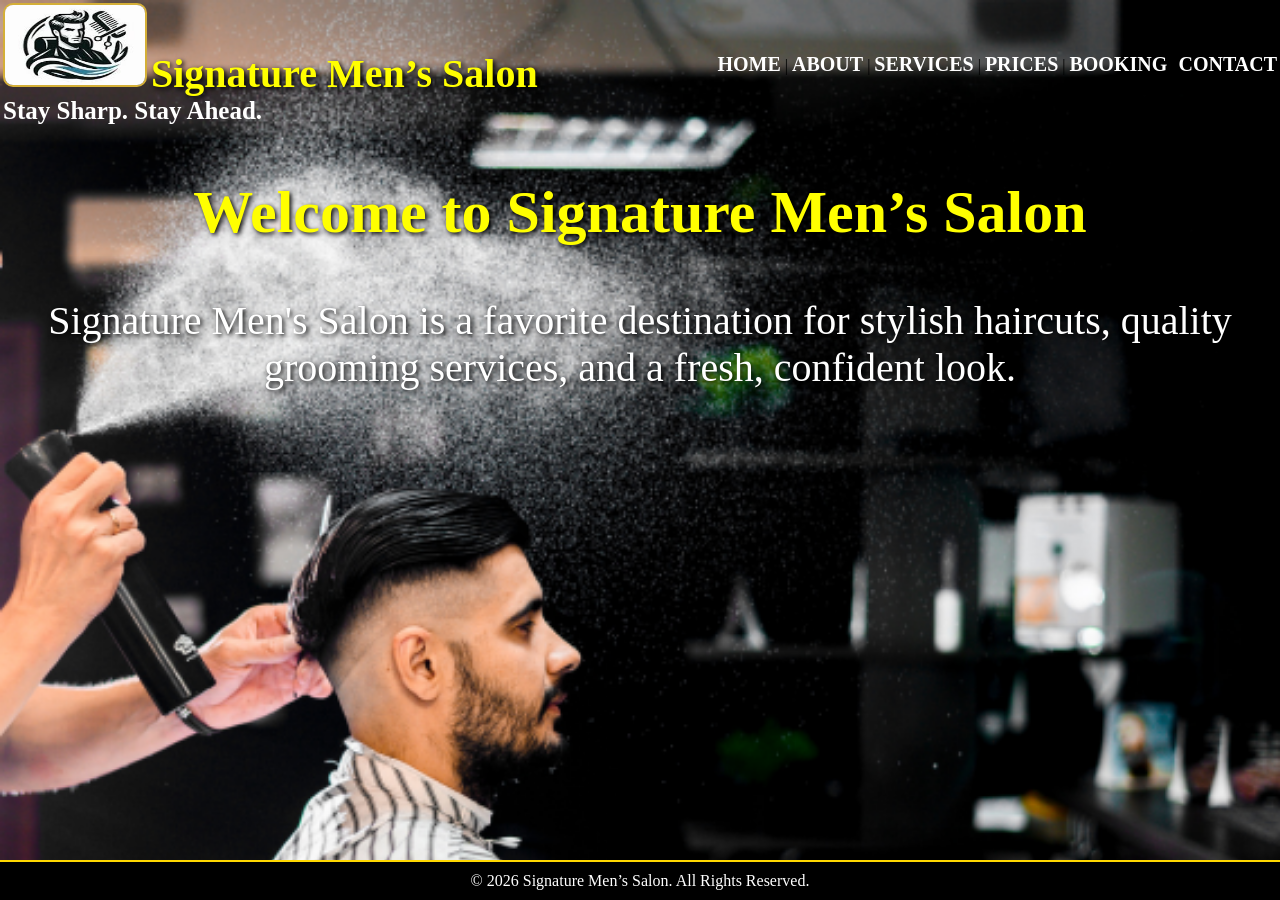
<file: index.html>
<!DOCTYPE html>   
<html lang="en">  

<head>
<meta charset="UTF-8">
<meta name="viewport" content="width=device-width, initial-scale=1.0">

<title>Signature Men’s Salon</title>  

<link rel="stylesheet" href="d.css"> 

<style>
a {
    color: white;
    text-decoration: none;
    font-weight: bold;
    font-size: 20px;
}

h1 {
    font-family: "Monotype Corsiva";
    font-size: 60px;
    text-align: center;
    color: yellow;
    text-shadow: 2px 2px 5px black;
}

p {
    font-size: 40px;
    color: white;
    text-align: center;
    font-family: "Monotype Corsiva";
    text-shadow: 2px 2px 5px black;
}
</style>

</head>

<body>
<div style="flex:1;">

<table width="100%">
<tr>
<td>
<img src="2.jpg" width="140" height="80">  

<span style="color:yellow; font-size:40px; font-weight:bold;text-shadow: 2px 2px 5px black;"> Signature Men’s Salon</span>        
<br> 

<span style="font-size:25px; font-weight:bold; color:white;"> Stay Sharp. Stay Ahead.</span>
</td>

<td align="right">
<a href="index.html">HOME</a>  |
<a href="a.html">ABOUT</a> |
<a href="s.html">SERVICES</a>  |
<a href="p.html">PRICES</a>  |
<a href="o.html">BOOKING</a> |
<a href="c.html">CONTACT</a>
</td>

</tr>
</table>

<section>   
            
<h1>Welcome to Signature Men’s Salon</h1>


<p> Signature Men's Salon is a favorite destination for stylish haircuts, quality grooming services, and a fresh, confident look. </p>

</section>

</div>
   
<footer style="background-color:black; color:white; text-align:center; padding:10px; border-top:2px solid #FFD700;">
    © 2026 Signature Men’s Salon. All Rights Reserved.
</footer>   

</body>
</html>
</file>
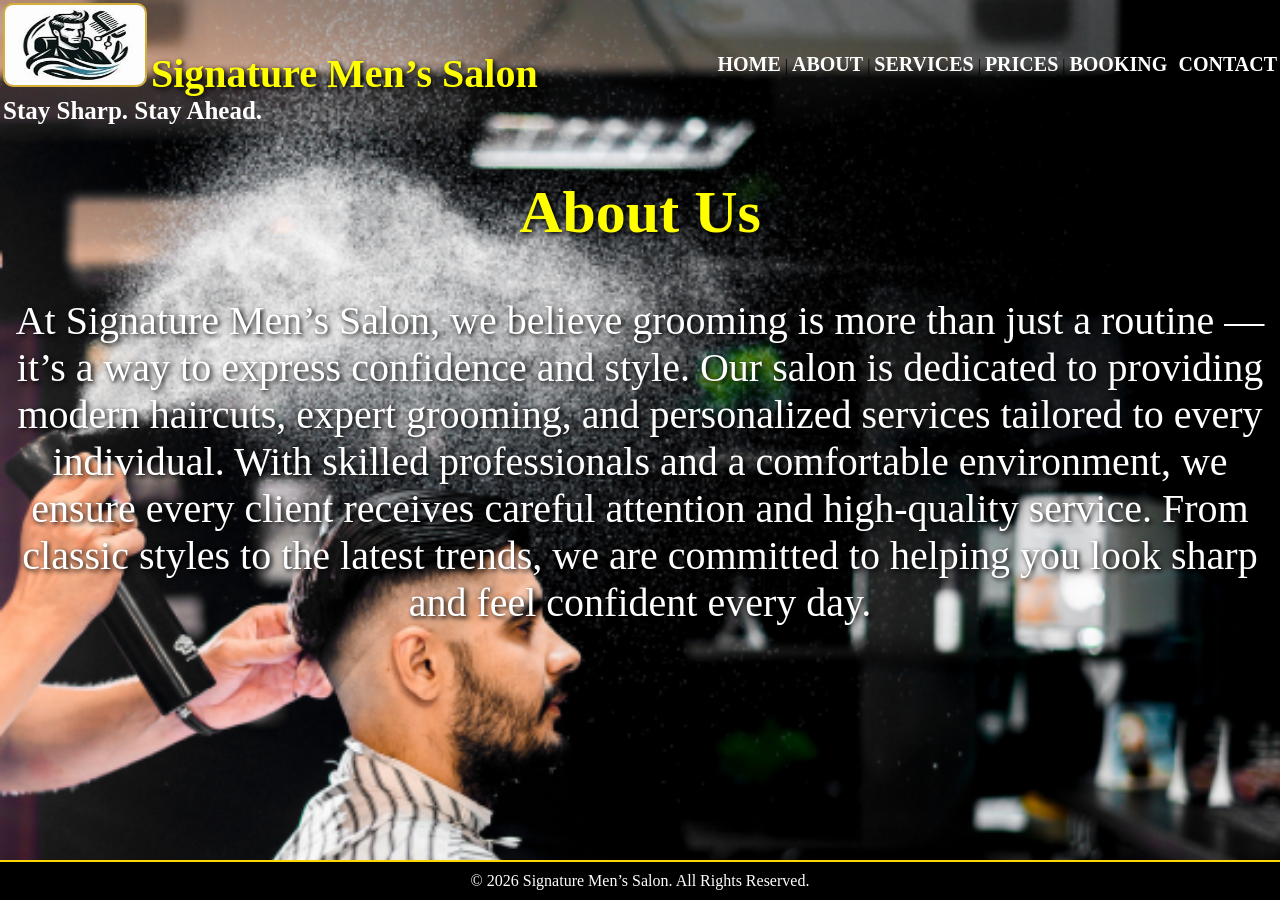
<file: a.html>
<!DOCTYPE html>   
<html lang="en">  

<head>
<meta charset="UTF-8">
<meta name="viewport" content="width=device-width, initial-scale=1.0">

<title>Signature Men’s Salon</title>  

<link rel="stylesheet" href="d.css"> 

<style>
a {
    color: white;
    text-decoration: none;
    font-weight: bold;
    font-size: 20px;
}

h1 {
    font-family: "Monotype Corsiva";
    font-size: 60px;
    text-align: center;
    color: yellow;
    text-shadow: 2px 2px 5px black;
}

p {
    font-size: 40px;
    color: white;
    text-align: center;
    font-family: "Monotype Corsiva";
    text-shadow: 2px 2px 5px black;
}
</style>

</head>

<body>
<div>

<table width="100%">
<tr>
<td>
<img src="2.jpg" width="140" height="80">  

<span style="color:yellow; font-size:40px; font-weight:bold;text-shadow: 2px 2px 5px black;"> Signature Men’s Salon</span>        
<br> 

<span style="font-size:25px; font-weight:bold; color:white;"> Stay Sharp. Stay Ahead.</span>
</td>

<td align="right">
<a href="index.html">HOME</a>  |
<a href="a.html">ABOUT</a> |
<a href="s.html">SERVICES</a>  |
<a href="p.html">PRICES</a>  |
<a href="o.html">BOOKING</a> |
<a href="c.html">CONTACT</a>
</td>

</tr>
</table>

<section>   
<h1>About Us</h1>

<p>  At Signature Men’s Salon, we believe grooming is more than just a routine — it’s a way to express confidence and style. Our salon is dedicated to providing modern haircuts, expert grooming, and personalized services tailored to every individual.

With skilled professionals and a comfortable environment, we ensure every client receives careful attention and high-quality service. From classic styles to the latest trends, we are committed to helping you look sharp and feel confident every day. </p>

</section>

</div>
   
<footer style="background-color:black; color:white; text-align:center; padding:10px; border-top:2px solid #FFD700;">
    © 2026 Signature Men’s Salon. All Rights Reserved.
</footer>   

</body>
</html>
</file>
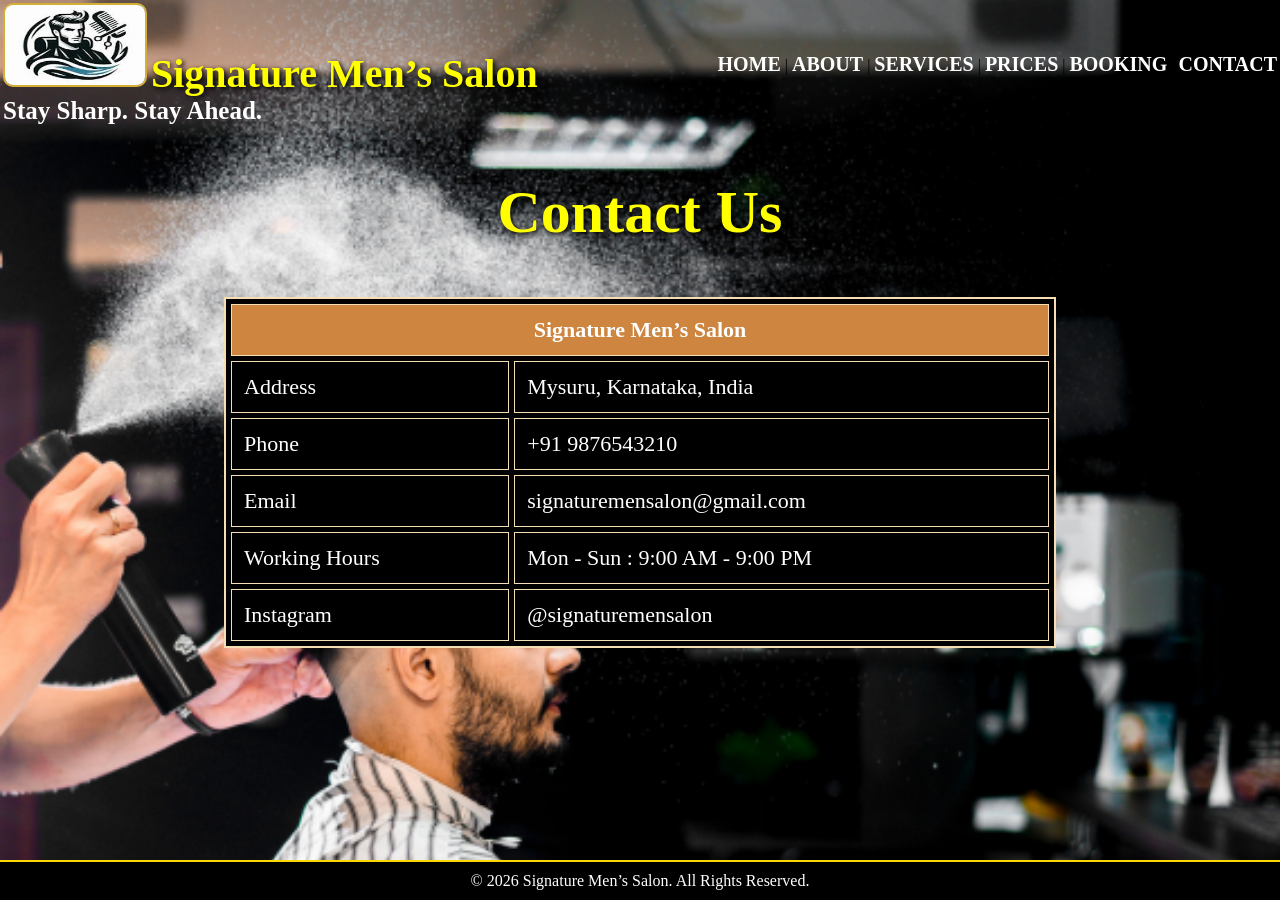
<file: c.html>
<!DOCTYPE html>   
<html lang="en">  

<head>
<meta charset="UTF-8">
<meta name="viewport" content="width=device-width, initial-scale=1.0">

<title>Signature Men’s Salon</title>  

<link rel="stylesheet" href="d.css"> 

<style>
a {
    color: white;
    text-decoration: none;
    font-weight: bold;
    font-size: 20px;
}

h1 {
    font-family: "Monotype Corsiva";
    font-size: 60px;
    text-align: center;
    color: yellow;
    text-shadow: 2px 2px 5px black;
}

</style>

</head>

<body>
<div>

<table width="100%">
<tr>
<td>
<img src="2.jpg" width="140" height="80">  

<span style="color:yellow; font-size:40px; font-weight:bold;text-shadow: 2px 2px 5px black;"> Signature Men’s Salon</span>        
<br> 

<span style="font-size:25px; font-weight:bold; color:white;"> Stay Sharp. Stay Ahead.</span>
</td>

<td align="right">
<a href="index.html">HOME</a>  |
<a href="a.html">ABOUT</a> |
<a href="s.html">SERVICES</a>  |
<a href="p.html">PRICES</a>  |
<a href="o.html">BOOKING</a> |
<a href="c.html">CONTACT</a>
</td>

</tr>
</table>
   
<section>
<center>
    <h1>Contact Us</h1>

<table width="65%" border="2" bordercolor="wheat" bgcolor="black" 
cellpadding="12" cellspacing="5"
style="font-size:22px; color:white;">

<tr bgcolor="Peru">
<th colspan="2" style="color:white;">
Signature Men’s Salon
</th>
</tr>

<tr>
<td>Address</td>
<td>Mysuru, Karnataka, India</td>
</tr>

<tr>
<td>Phone</td>
<td>+91 9876543210</td>
</tr>

<tr>
<td>Email</td>
<td>signaturemensalon@gmail.com</td>
</tr>

<tr>
<td>Working Hours</td>
<td>Mon - Sun : 9:00 AM - 9:00 PM</td>
</tr>

<tr>
<td>Instagram</td>
<td>@signaturemensalon</td>
</tr>

</table>
</center>
</section>
</div>
   
<footer style="background-color:black; color:white; text-align:center; padding:10px; border-top:2px solid #FFD700;">
    © 2026 Signature Men’s Salon. All Rights Reserved.
</footer>   

</body>
</html>
</file>
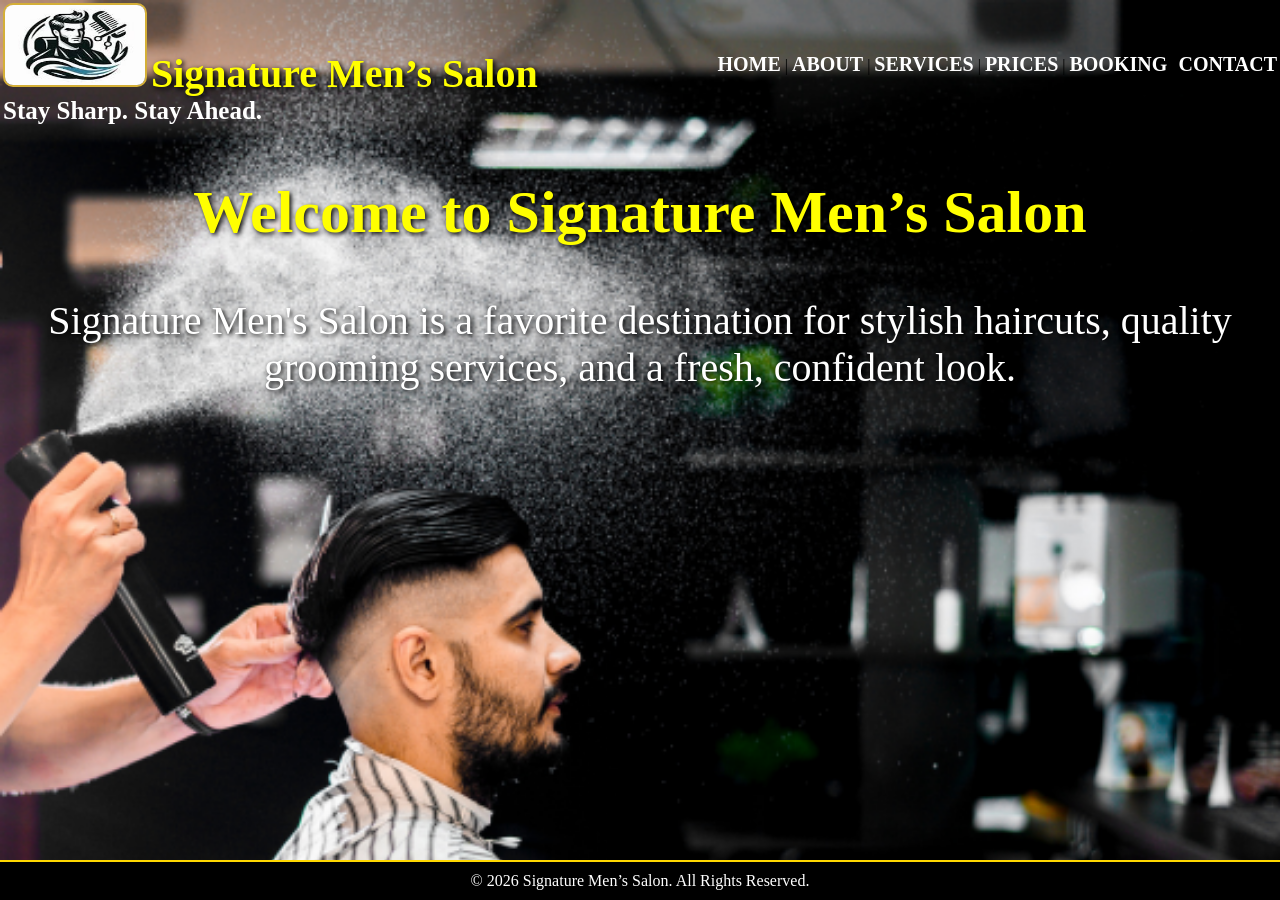
<file: i.html>
<!DOCTYPE html>   
<html lang="en">  

<head>
<meta charset="UTF-8">
<meta name="viewport" content="width=device-width, initial-scale=1.0">

<title>Signature Men’s Salon</title>  

<link rel="stylesheet" href="d.css"> 

<style>
a {
    color: white;
    text-decoration: none;
    font-weight: bold;
    font-size: 20px;
}

h1 {
    font-family: "Monotype Corsiva";
    font-size: 60px;
    text-align: center;
    color: yellow;
    text-shadow: 2px 2px 5px black;
}

p {
    font-size: 40px;
    color: white;
    text-align: center;
    font-family: "Monotype Corsiva";
    text-shadow: 2px 2px 5px black;
}
</style>

</head>

<body>
<div style="flex:1;">

<table width="100%">
<tr>
<td>
<img src="2.jpg" width="140" height="80">  

<span style="color:yellow; font-size:40px; font-weight:bold;text-shadow: 2px 2px 5px black;"> Signature Men’s Salon</span>        
<br> 

<span style="font-size:25px; font-weight:bold; color:white;"> Stay Sharp. Stay Ahead.</span>
</td>

<td align="right">
<a href="i.html">HOME</a>  |
<a href="a.html">ABOUT</a> |
<a href="s.html">SERVICES</a>  |
<a href="p.html">PRICES</a>  |
<a href="o.html">BOOKING</a> |
<a href="c.html">CONTACT</a>
</td>

</tr>
</table>

<section>   
            
<h1>Welcome to Signature Men’s Salon</h1>


<p> Signature Men's Salon is a favorite destination for stylish haircuts, quality grooming services, and a fresh, confident look. </p>

</section>

</div>
   
<footer style="background-color:black; color:white; text-align:center; padding:10px; border-top:2px solid #FFD700;">
    © 2026 Signature Men’s Salon. All Rights Reserved.
</footer>   

</body>
</html>
</file>
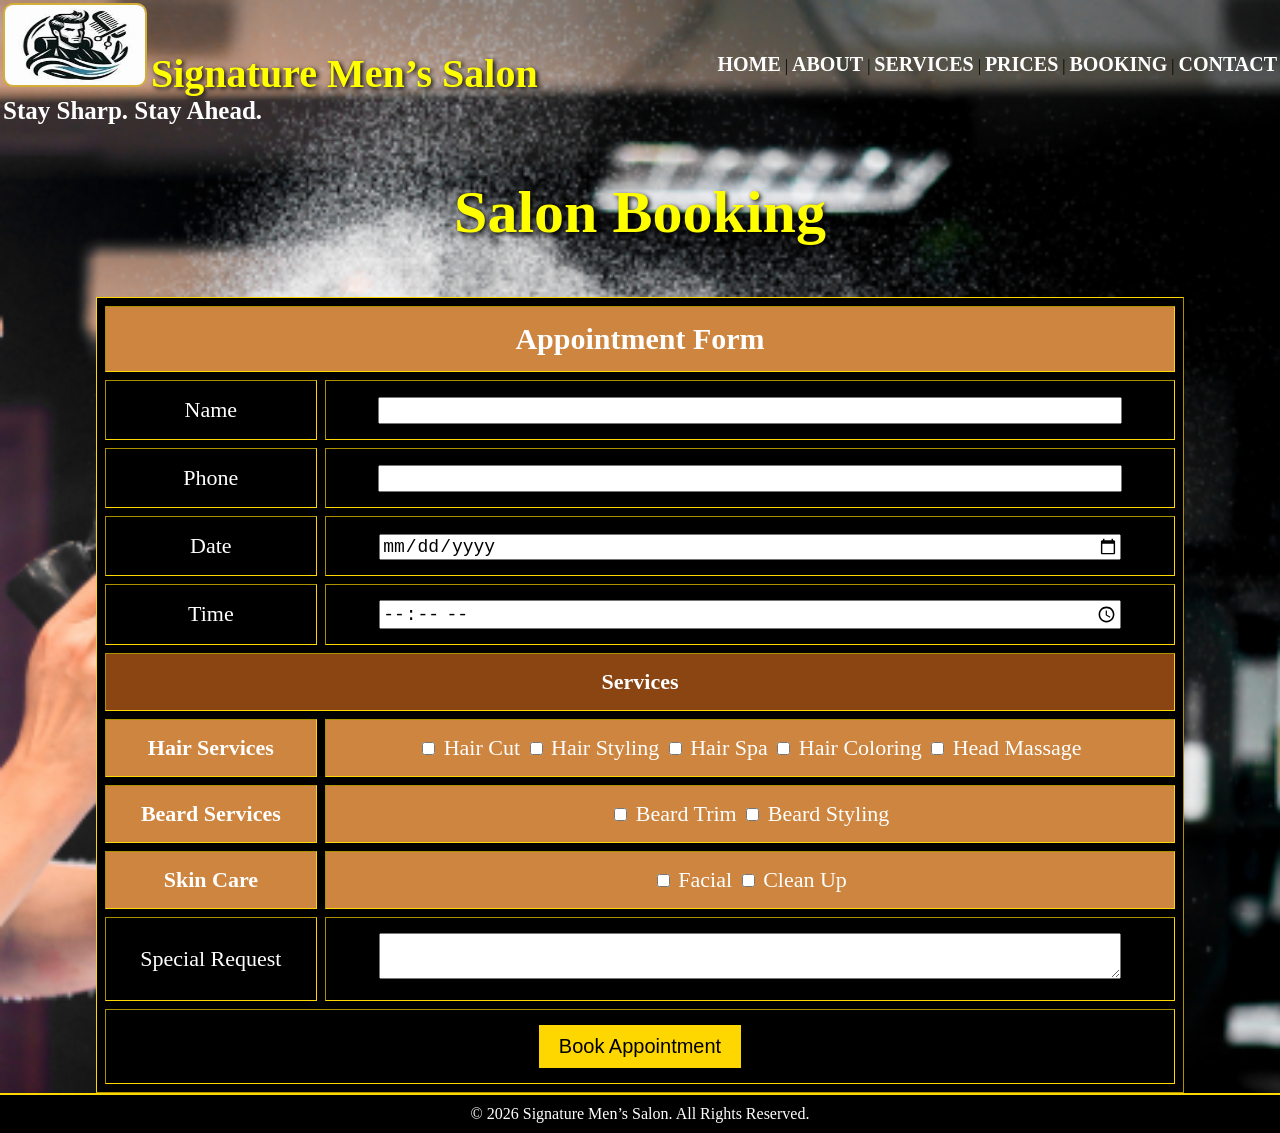
<file: o.html>
<!DOCTYPE html>   
<html lang="en">  

<head>
<meta charset="UTF-8">
<meta name="viewport" content="width=device-width, initial-scale=1.0">

<title>Signature Men’s Salon</title>  

<link rel="stylesheet" href="d.css"> 

<style>
a {
    color: white;
    text-decoration: none;
    font-weight: bold;
    font-size: 20px;
}

h1 {
    font-family: "Monotype Corsiva";
    font-size: 60px;
    text-align: center;
    color: yellow;
    text-shadow: 2px 2px 5px black;
}

</style>

</head>

<body>
<div>

<table width="100%">
<tr>
<td>
<img src="2.jpg" width="140" height="80">  

<span style="color:yellow; font-size:40px; font-weight:bold;text-shadow: 2px 2px 5px black;"> Signature Men’s Salon</span>        
<br> 

<span style="font-size:25px; font-weight:bold; color:white;"> Stay Sharp. Stay Ahead.</span>
</td>

<td align="right">
<a href="index.html">HOME</a>  |
<a href="a.html">ABOUT</a> |
<a href="s.html">SERVICES</a>  |
<a href="p.html">PRICES</a>  |
<a href="o.html">BOOKING</a> |
<a href="c.html">CONTACT</a>
</td>

</tr>
</table>
   
<section>  
<h1>Salon Booking</h1>

<form action="su.html" method="get">

<table border="1" cellspacing="8" cellpadding="15" align="center"
style="width:85%; color:white; border-color:#FFD700; text-align:center; background-color:black; font-size:22px;">

<tr style="background-color:#CD853F;">
<th colspan="2" style="font-size:30px;">Appointment Form</th>
</tr>

<tr>
<td>Name</td>
<td><input type="text" name="name" required style="width:90%; font-size:18px;"></td>
</tr>

<tr>
<td>Phone</td>
<td><input type="tel" name="phone" pattern="[0-9]{10}" required style="width:90%; font-size:18px;"></td>
</tr>

<tr>
<td>Date</td>
<td><input type="date" name="date" required style="width:90%; font-size:18px;"></td>
</tr>

<tr>
<td>Time</td>
<td><input type="time" name="time" required style="width:90%; font-size:18px;"></td>
</tr>

<tr style="background-color:#8B4513;">
<th colspan="2"> Services</th>
</tr>

<tr style="background-color:#CD853F;">
<td><b>Hair Services</b></td>
<td colspan="2"><input type="checkbox" name="haircut"> Hair Cut
<input type="checkbox" name="hairstyling"> Hair Styling 
<input type="checkbox" name="hairspa"> Hair Spa 
<input type="checkbox" name="haircolor"> Hair Coloring 
<input type="checkbox" name="massage"> Head Massage</td>
</tr>

<tr style="background-color:#CD853F;">
<td><b>Beard Services</b></td>
<td><input type="checkbox" name="beardtrim"> Beard Trim 
<input type="checkbox" name="beardstyle"> Beard Styling</td>
</tr>

<tr style="background-color:#CD853F;">
<td><b>Skin Care</b></td>
<td><input type="checkbox" name="facial"> Facial
<input type="checkbox" name="cleanup"> Clean Up</td>
</tr>

<tr>
<td>Special Request</td>
<td><textarea name="request" style="width:90%; font-size:18px;"></textarea></td>
</tr>

<tr>
<td colspan="2">
<button type="submit" style="padding:10px 20px; font-size:20px; background-color:#FFD700; border:none;">
Book Appointment
</button>
</td>
</tr>

</table>

</form>
</section>
</div>
<footer style="background-color:black; color:white; text-align:center; padding:10px; border-top:2px solid #FFD700;">
    © 2026 Signature Men’s Salon. All Rights Reserved.
</footer>   

</body>
</html>
</file>
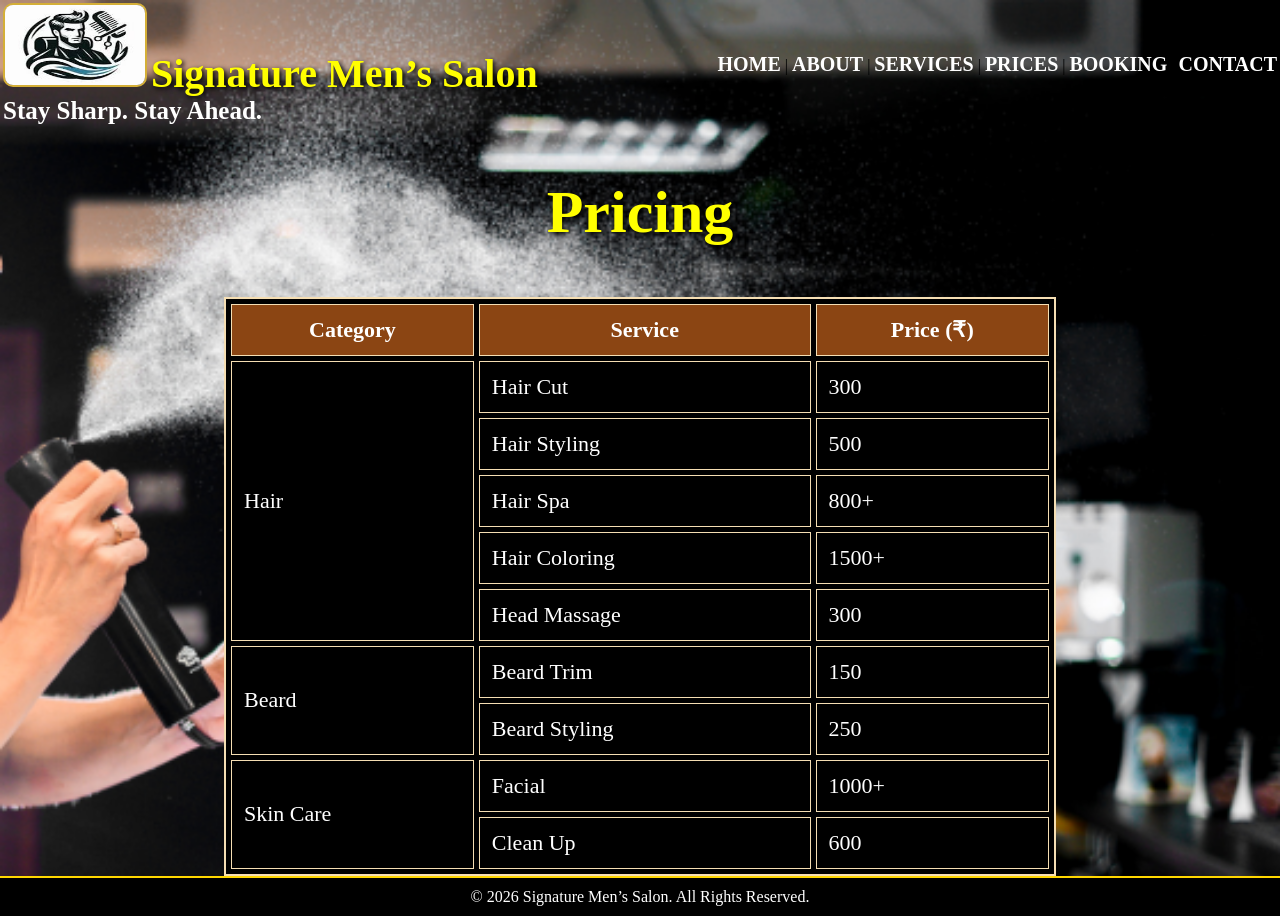
<file: p.html>
<!DOCTYPE html>   
<html lang="en">  

<head>
<meta charset="UTF-8">
<meta name="viewport" content="width=device-width, initial-scale=1.0">

<title>Signature Men’s Salon</title>  

<link rel="stylesheet" href="d.css"> 

<style>
a {
    color: white;
    text-decoration: none;
    font-weight: bold;
    font-size: 20px;
}

h1 {
    font-family: "Monotype Corsiva";
    font-size: 60px;
    text-align: center;
    color: yellow;
    text-shadow: 2px 2px 5px black;
}

</style>

</head>

<body>
<div>

<table width="100%">
<tr>
<td>
<img src="2.jpg" width="140" height="80">  

<span style="color:yellow; font-size:40px; font-weight:bold;text-shadow: 2px 2px 5px black;"> Signature Men’s Salon</span>        
<br> 

<span style="font-size:25px; font-weight:bold; color:white;"> Stay Sharp. Stay Ahead.</span>
</td>

<td align="right">
<a href="index.html">HOME</a>  |
<a href="a.html">ABOUT</a> |
<a href="s.html">SERVICES</a>  |
<a href="p.html">PRICES</a>  |
<a href="o.html">BOOKING</a> |
<a href="c.html">CONTACT</a>
</td>

</tr>
</table>

<section>   
<center>
    <h1>Pricing</h1>

<table width="65%" border="2" bordercolor="wheat" bgcolor="black" 
cellpadding="12" cellspacing="5"
style="font-size:22px; color:white;">

<tr bgcolor="saddlebrown">
<th>Category</th>
<th>Service</th>
<th>Price (₹)</th>
</tr>

<tr>
<td rowspan="5">Hair</td>
<td>Hair Cut</td>
<td>300</td>
</tr>

<tr>
<td>Hair Styling</td>
<td>500</td>
</tr>

<tr>
<td>Hair Spa</td>
<td>800+</td>
</tr>

<tr>
<td>Hair Coloring</td>
<td>1500+</td>
</tr>

<tr>
<td>Head Massage</td>
<td>300</td>
</tr>

<tr>
<td rowspan="2">Beard</td>
<td>Beard Trim</td>
<td>150</td>
</tr>

<tr>
<td>Beard Styling</td>
<td>250</td>
</tr>

<tr>
<td rowspan="2">Skin Care</td>
<td>Facial</td>
<td>1000+</td>
</tr>

<tr>
<td>Clean Up</td>
<td>600</td>
</tr>

</table>

</center>
</section>

</div>
<footer style="background-color:black; color:white; text-align:center; padding:10px; border-top:2px solid #FFD700;">
    © 2026 Signature Men’s Salon. All Rights Reserved.
</footer>   

</body>
</html>
</file>
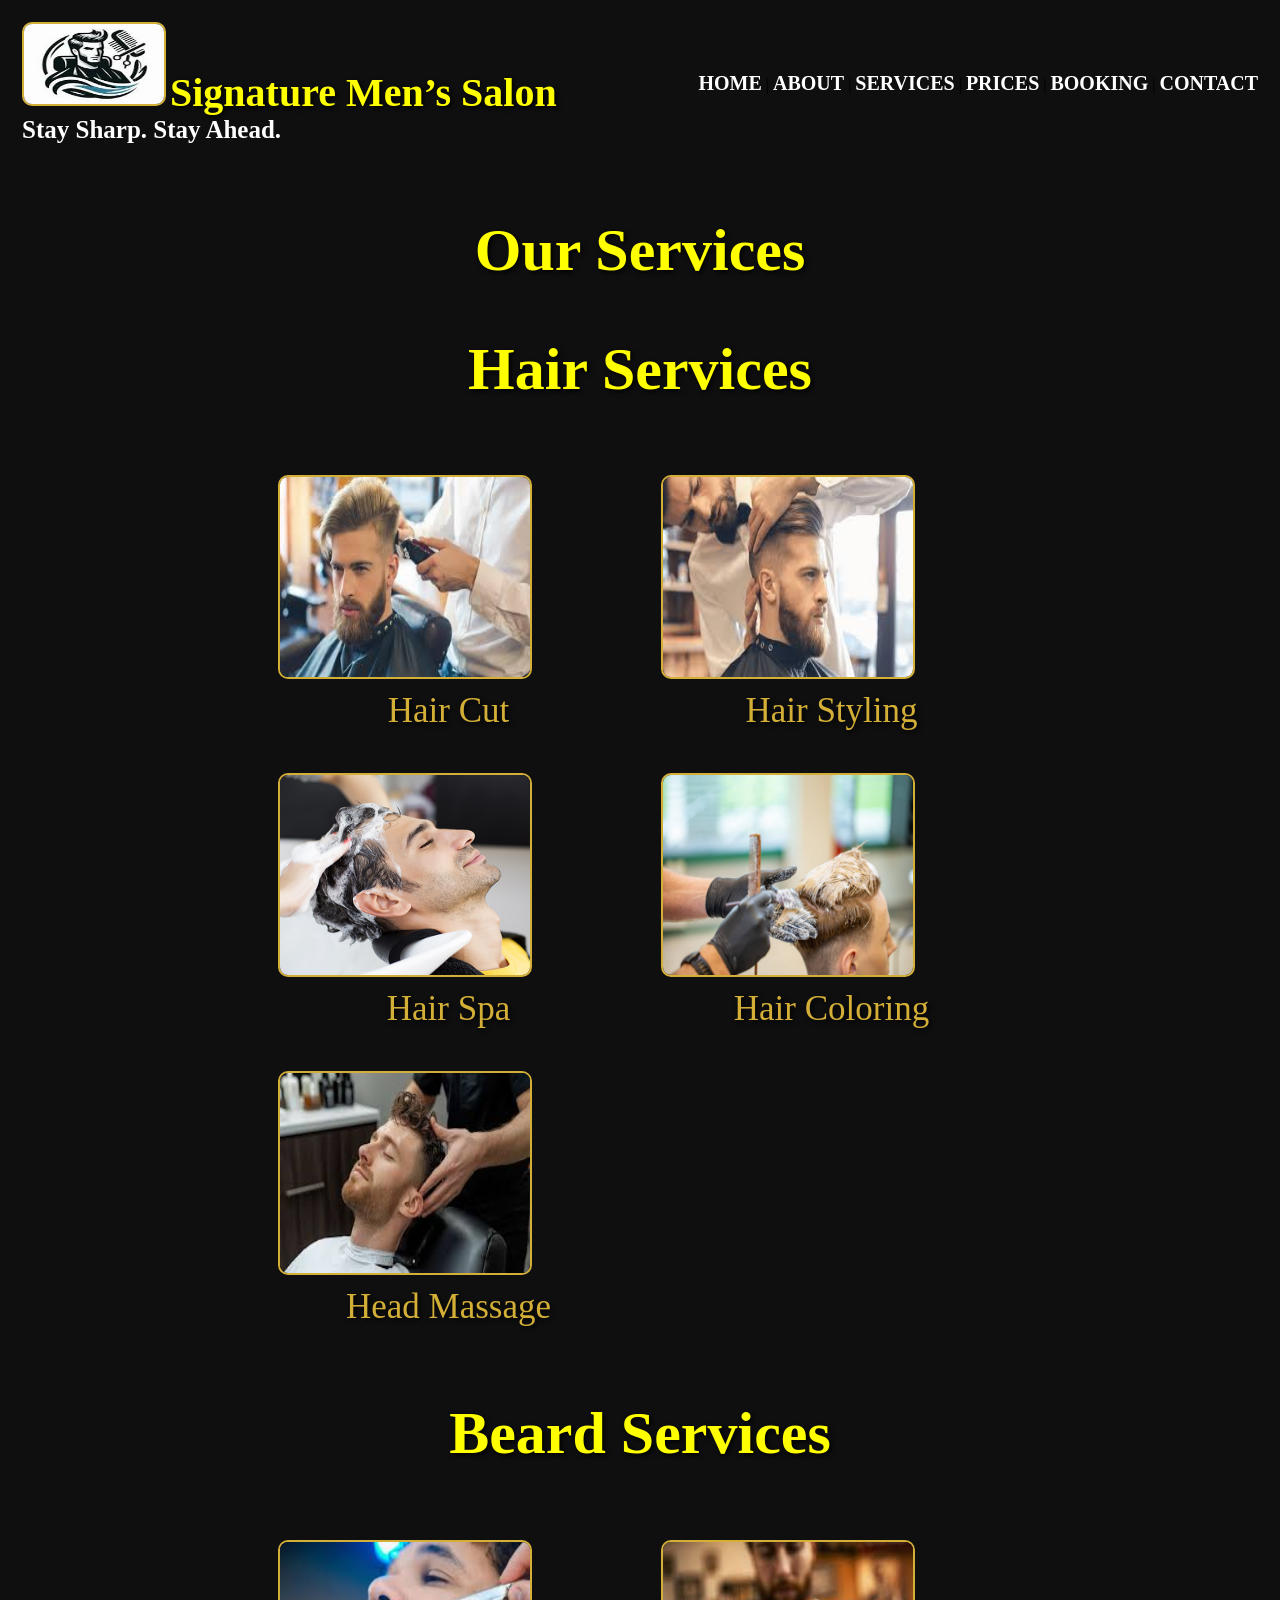
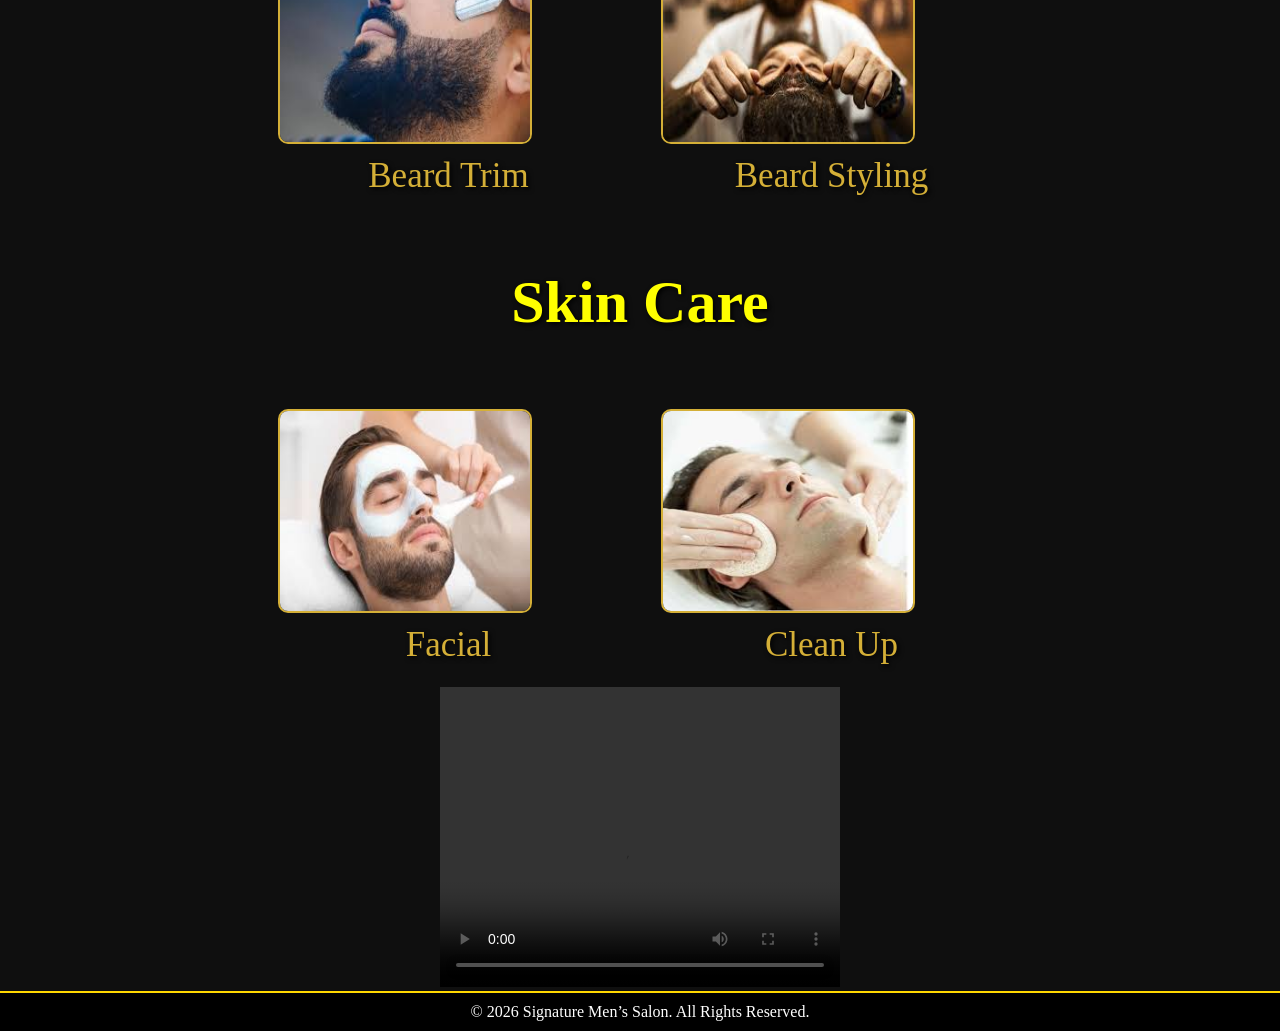
<file: s.html>
<!DOCTYPE html>   
<html lang="en">  

<head>
<meta charset="UTF-8">
<meta name="viewport" content="width=device-width, initial-scale=1.0">

<title>Signature Men’s Salon</title>  

<style>
a {
    color: white;
    text-decoration: none;
    font-weight: bold;
    font-size: 20px;
}

body {
    background-color: #0f0f0f;
    margin: 0;
}

h1 {
    font-family: "Monotype Corsiva";
    font-size: 60px;
    text-align: center;
    color: yellow;
    text-shadow: 2px 2px 5px black;
}
.service-name {
    color: #d4af37;
    font-size: 35px;
    margin-top: 8px;
    text-align: center;
    text-shadow: 2px 2px 5px black;
}

td {
    padding: 20px;
}

img {
    border-radius: 10px;
    border: 2px solid #d4af37;
}

</style>

</head>

<body>
<div>

<table width="100%">
<tr>
<td>
<img src="2.jpg" width="140" height="80">  

<span style="color:yellow; font-size:40px; font-weight:bold;text-shadow: 2px 2px 5px black;"> Signature Men’s Salon</span>        
<br> 

<span style="font-size:25px; font-weight:bold; color:white;"> Stay Sharp. Stay Ahead.</span>
</td>

<td align="right">
<a href="index.html">HOME</a>  |
<a href="a.html">ABOUT</a> |
<a href="s.html">SERVICES</a>  |
<a href="p.html">PRICES</a>  |
<a href="o.html">BOOKING</a> |
<a href="c.html">CONTACT</a>
</td>

</tr>
</table>

<section>
<center>
<h1>Our Services</h1>

<h1>Hair Services</h1>
<table width="60%" align="center" cellpadding="10">
<tr>
    <td>
        <img src="haircut.jpg" width="250" height="200">
        <div class="service-name">Hair Cut</div>
    </td>
    <td>
        <img src="hairstyling.jpg" width="250" height="200">
        <div class="service-name">Hair Styling</div>
    </td>
</tr>

<tr>
    <td>
        <img src="hairspa.png" width="250" height="200">
        <div class="service-name">Hair Spa</div>
    </td>
    <td>
        <img src="haircolour.jpg" width="250" height="200">
        <div class="service-name">Hair Coloring</div>
    </td>
</tr>

<tr>
    <td>
        <img src="headmassage.jpg" width="250" height="200">
        <div class="service-name">Head Massage</div>
    </td>
    <td></td>
</tr>
</table>


<h1>Beard Services</h1>
<table width="60%" align="center" cellpadding="10">
<tr>
    <td>
        <img src="beardtrim.jpg" width="250" height="200">
        <div class="service-name">Beard Trim</div>
    </td>
    <td>
        <img src="beardstyle.jpg" width="250" height="200">
        <div class="service-name">Beard Styling</div>
    </td>
</tr>

</table>


<h1>Skin Care</h1>
<table width="60%" align="center" cellpadding="10">
<tr>
    <td>
        <img src="facial.jpg" width="250" height="200">
        <div class="service-name">Facial</div>
    </td>
    <td>
        <img src="cleanup.jpg" width="250" height="200">
        <div class="service-name">Clean Up</div>
    </td>
</tr>
</table>


<video width="400" height="300" controls>
    <source src="Salon Video.mp4" type="video/mp4">
    
</video>
    
</center>
</section>
</div>
   
<footer style="background-color:black; color:white; text-align:center; padding:10px; border-top:2px solid #FFD700;">
    © 2026 Signature Men’s Salon. All Rights Reserved.
</footer>   

</body>
</html>
</file>
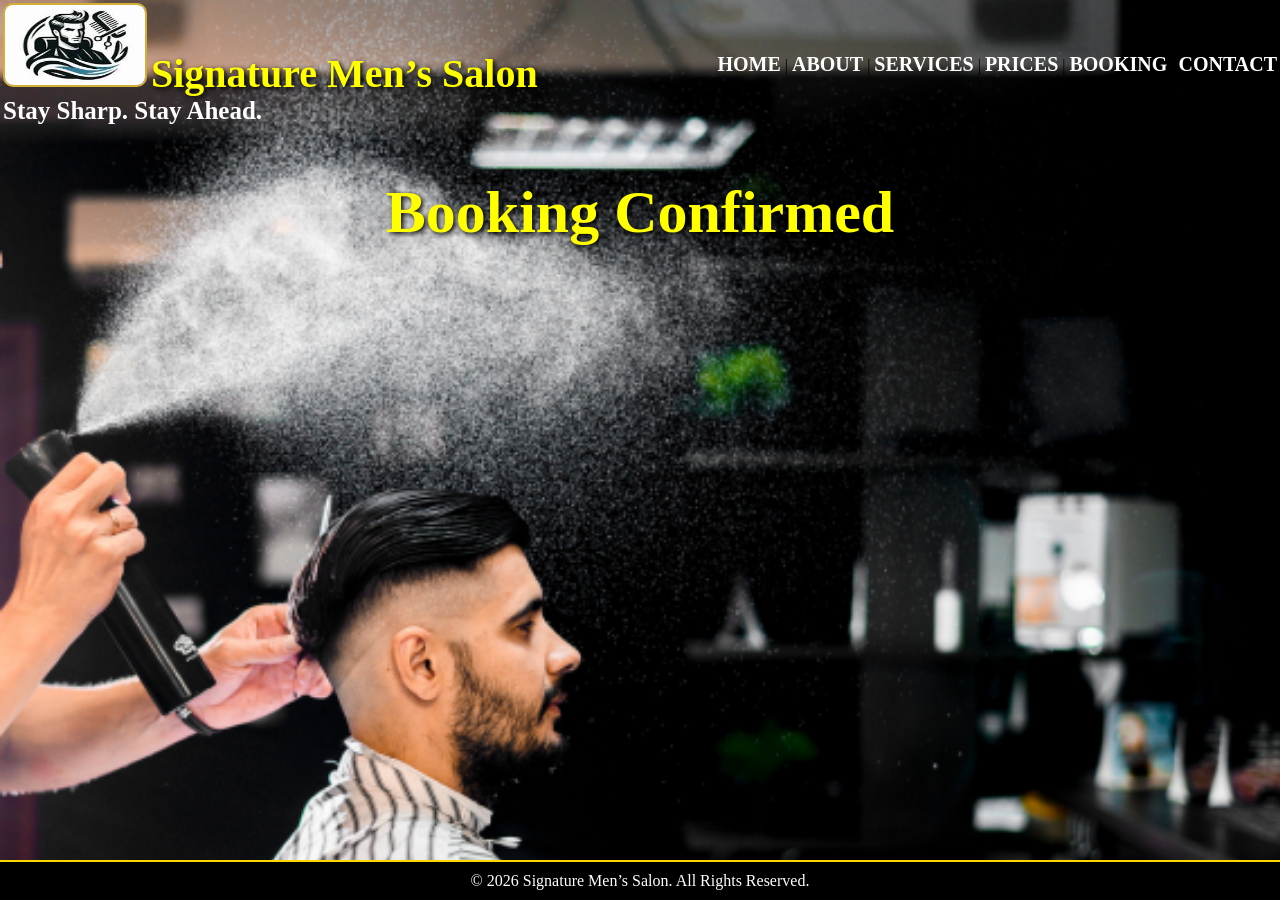
<file: su.html>
<!DOCTYPE html>   
<html lang="en">  

<head>
<meta charset="UTF-8">
<meta name="viewport" content="width=device-width, initial-scale=1.0">

<title>Signature Men’s Salon</title>  

<link rel="stylesheet" href="d.css"> 

<style>
a {
    color: white;
    text-decoration: none;
    font-weight: bold;
    font-size: 20px;
}

</style>

</head>

<body>
<div>

<table width="100%">
<tr>
<td>
<img src="2.jpg" width="140" height="80">  

<span style="color:yellow; font-size:40px; font-weight:bold;text-shadow: 2px 2px 5px black;"> Signature Men’s Salon</span>        
<br> 

<span style="font-size:25px; font-weight:bold; color:white;"> Stay Sharp. Stay Ahead.</span>
</td>

<td align="right">
<a href="index.html">HOME</a>  |
<a href="a.html">ABOUT</a> |
<a href="s.html">SERVICES</a>  |
<a href="p.html">PRICES</a>  |
<a href="o.html">BOOKING</a> |
<a href="c.html">CONTACT</a>
</td>

</tr>
</table>
   
<section>  
<h1 id="order"  class="special">Booking Confirmed</h1>
</section>

</div>
<footer style="background-color:black; color:white; text-align:center; padding:10px; border-top:2px solid #FFD700;">
    © 2026 Signature Men’s Salon. All Rights Reserved.
</footer>   

</body>
</html>
</file>
<file: d.css>
body {
    margin: 0;
    padding: 0;
    min-height: 100vh;
    display: flex;
    flex-direction: column;

    background-image: url("1.png"); 
    background-size: cover;
    background-repeat: no-repeat;
}

footer{
    margin-top:auto;
}

img {
    border-radius: 10px;
    border: 2px solid #d4af37;
}

#order{
    font-family: "Monotype Corsiva";
    font-size: 60px;
    text-shadow: 2px 2px 5px black;
}

.special{
text-align: center;
    color: yellow;
}
</file>
